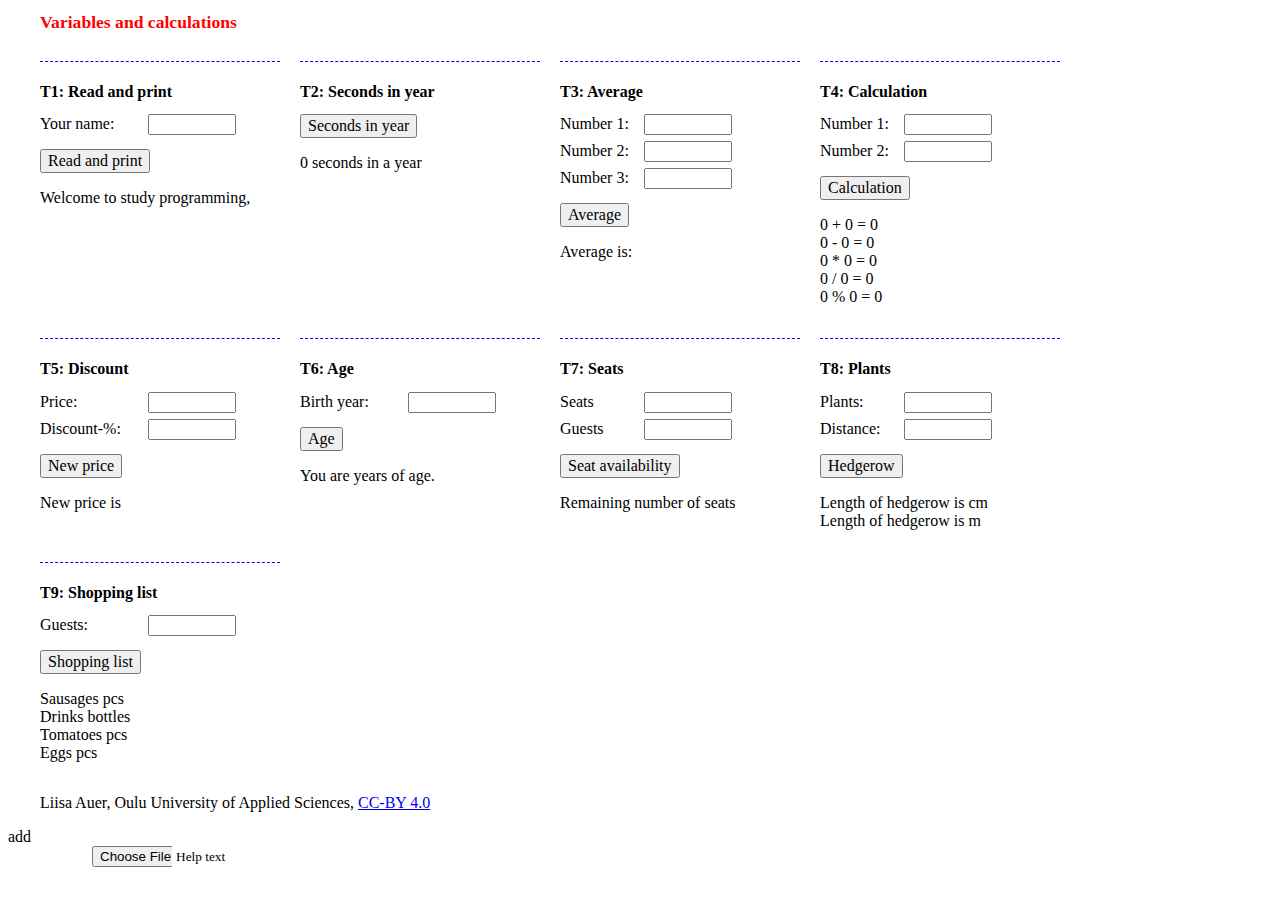
<file: index.html>
<!DOCTYPE html>
<html>
    <head>
        <title>Variables</title>
        <meta charset="UTF-8">
        <meta name="viewport" content="width=device-width, initial-scale=1.0">
        <link rel="stylesheet" href="css/styles.css" >
        <meta content="Liisa Auer" name="author">
        <meta name="description" content="Programming exercises">
    </head>
    <body>
        <main id="page">
            <h1>Variables and calculations</h1>
            <div>
                <section>
                    <h2>T1: Read and print</h2> 
                    <label for="name" class="long">Your name:</label>
                    <input type="text" id="name">

                    <button type="button" onclick="t01()">Read and print</button>                
                    <p>Welcome to study programming, <span id="welcome"></span></p>
                </section>

                <section>
                    <h2>T2: Seconds in year</h2>                    
                    <button type="button" onclick="t02()">Seconds in year</button>
                    <p><span id="seconds">0</span> seconds in a year</p>
                </section>                        

                <section>
                    <h2>T3: Average</h2>
                    <div>
                        <label for="first">Number 1:</label>
                        <input type="number" id="first" >
                    </div>
                    <div>
                        <label for="second">Number 2:</label>
                        <input type="number" id="second" >
                    </div>
                    <div>
                        <label for="third">Number 3:</label>
                        <input type="number" id="third" > 
                    </div>
                    <button type="button" onclick="t03()">Average</button>
                    <p>Average is: <span id="average"></span></p>
                </section> 

                <section>
                    <h2>T4: Calculation</h2>
                    <div>
                        <label for="number1">Number 1:</label>          
                        <input type="number" id="number1" >
                    </div>
                    <div>          
                        <label for="number2">Number 2:</label>
                        <input type="number" id="number2" >
                    </div>
                    <button type="button" onclick="t04()">Calculation</button>    
                    <p>
                        <span id="d1">0</span> + <span id="d2">0</span> = <span id="d3">0</span><br>
                        <span id="d4">0</span> - <span id="d5">0</span> = <span id="d6">0</span><br>
                        <span id="d7">0</span> * <span id="d8">0</span> = <span id="d9">0</span><br>
                        <span id="d10">0</span> / <span id="d11">0</span> = <span id="d12">0</span><br>
                        <span id="d13">0</span> % <span id="d14">0</span> = <span id="d15">0</span>
                    </p>                
                </section>

            </div>

            <div>

                
                <section>
                    <h2>T5: Discount</h2>
                    <div>
                        <label for="price" class="long">Price:</label>
                        <input type="number" id="price" >
                    </div>
                    <div> 
                        <label for="percent" class="long">Discount-%:</label>
                        <input type="number" id="percent" >                    
                    </div>
                    <button type="button" onclick="t05()">New price</button>                
                    <p>New price is <span id="newprice"></span></p>                
                </section>                        

                <section>
                    <h2>T6: Age</h2>
                    <div>
                        <label for="year" class="long">Birth year:</label>
                        <input type="number" id="year" step="1" >   
                    </div>
                    <button type="button" onclick="t06()">Age</button>    
                    <p>You are <span id="age"></span> years of age.</p>                
                </section>          

                <section>
                    <h2>T7: Seats</h2>
                    <div>
                        <label for="seats">Seats</label>
                        <input type="number" id="seats" step="1">
                    </div>
                    <div>
                        <label for="guests">Guests</label>
                        <input type="number" id="guests" step="1" >
                    </div>
                    <button type="button" onclick="t07()">Seat availability</button>
                    <p>Remaining number of seats <span id="remaining"></span></p>
                </section>    

                <section>
                    <h2>T8: Plants</h2>
                    <div>
                        <label for="plants" class="pitka">Plants:</label>
                        <input type="number" id="plants" step="1"><br>
                    </div>
                    <div>
                        <label for="distance" class="pitka">Distance:</label>
                        <input type="number" id="distance" step="1">
                    </div>
                    <button type="button" onclick="t08()">Hedgerow</button>
                    <p>Length of hedgerow is <span id="length_cm"></span> cm<br>
                       Length of hedgerow is <span id="length_m"></span> m</p>
                </section>    

                <section>
                    <h2>T9: Shopping list</h2>
                    <div>
                        <label for="participant" class="long">Guests: </label>
                        <input type="number" id="participant" step="1" >
                    </div>
                    <button type="button" onclick="t09()">Shopping list</button>
                    <p>Sausages <span id="sausages"></span> pcs<br>
                       Drinks <span id="drinks"></span> bottles<br>
                       Tomatoes <span id="tomatoes"></span> pcs<br>
                       Eggs <span id="eggs"></span> pcs<br>
                    </p>
                </section>                
            </div>
            <div>
                <p>Liisa Auer, Oulu University of Applied Sciences, 
                    <a href="https://creativecommons.org/licenses/by/4.0/" target="_blank">CC-BY 4.0</a></p>
            </div>
        </main>	
        <script src="js/variables.js"></script>

    </body>
</html>

add <div class="form-group">
  <label for=""></label>
  <input type="file" class="form-control-file" name="" id="" placeholder="" aria-describedby="fileHelpId">
  <small id="fileHelpId" class="form-text text-muted">Help text</small>
</div>
</file>
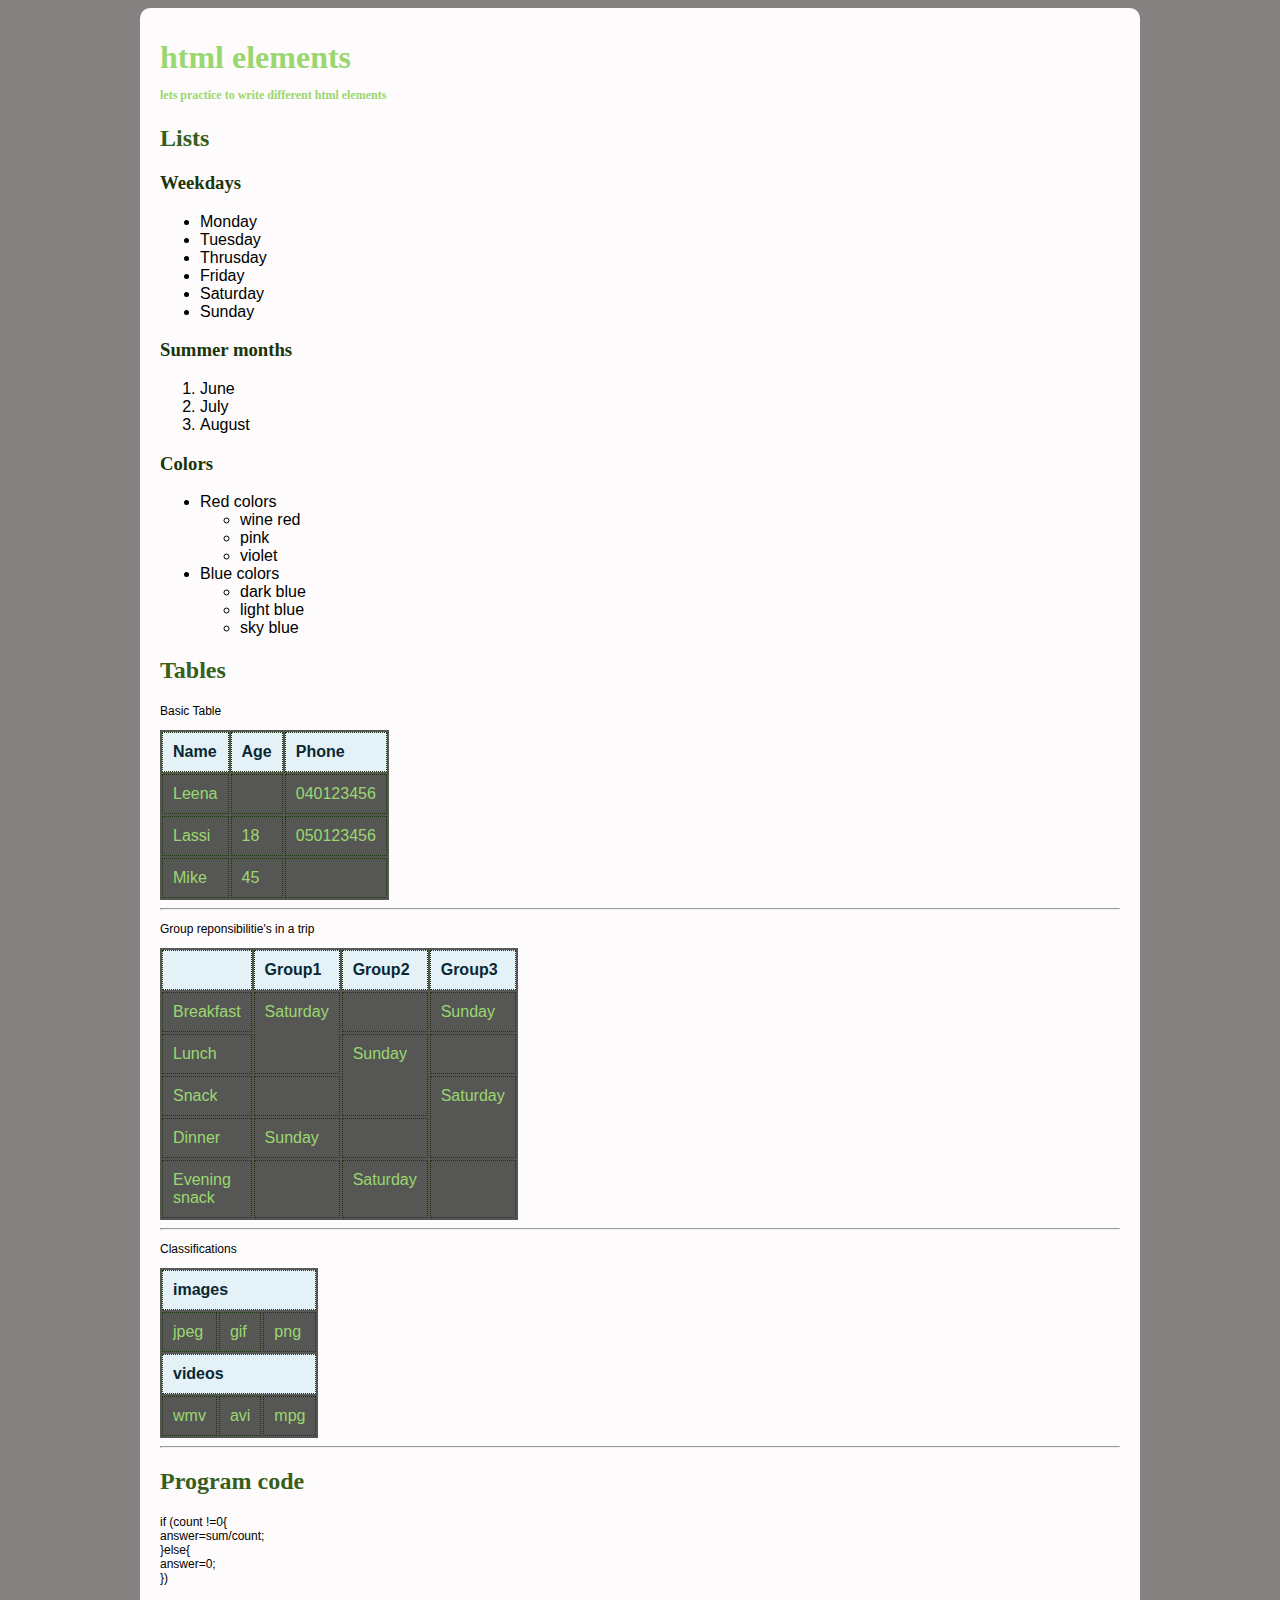
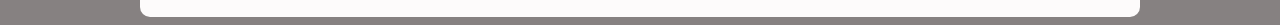
<file: elements.html>
<!DOCTYPE html>
<html lang="en">
<head>
    <meta charset="UTF-8">
    <meta name="viewport" content="width=device-width, initial-scale=1.0">
    <title>Exercise :: html elements</title>
    <link rel="stylesheet" href="styles.css">
</head>
<body>
 
    <main>
        <div class="split left">
        
                <h1>html elements
                    <p>lets practice to write different html elements</p>
                </h1>
        
        
                <h2>Lists</h2>
        
                <h3>Weekdays</h3>
                    <ul>
                        <li>Monday
                        </li>
                        <li>Tuesday</li>
                        <li>Thrusday</li>
                        <li>Friday
                        </li>
                        <li>Saturday
                        </li>
                        <li>Sunday
                        </li>
        
                    </ul>
        
                <h3>Summer months</h3>
                    <ol>
                        <li>June</li>
                        <li>July</li>
                        <li>August</li>
                    </ol>
        
                <h3>Colors</h3>
                    <ul>
                        <li>Red colors</li>
                        <ul type="circle">
                            <li>wine red</li>
                            <li>pink</li>
                            <li>violet</li>
                        </ul>
        
                        <li>Blue colors</li>
                        <ul type="circle">
                            <li>dark blue</li>
                            <li>light blue</li>
                            <li>sky blue</li>
                        </ul>
                    </ul>
                    <aside>            
                      <h2 >Tables</h2>
                      <p>Basic Table</p>
                      <table>
                          <tr>
                            <th>Name</th>
                            <th>Age</th>
                            <th>Phone</th>
                          </tr>
                          <tr>
                            <td>Leena</td>
                            <td></td>
                            <td>040123456</td>
                          </tr>
                          <tr>
                            <td>Lassi</td>
                            <td>18</td>
                            <td>050123456</td>
                          </tr>
                          <tr>
                            <td>Mike</td>
                            <td>45</td>
                            <td></td>
                          </tr>
              
                        </table><hr>
                        <p>Group reponsibilitie's in a trip</p>
                        <table>
                          <tr>
                            <th></th>
                            <th>Group1</th>
                            <th>Group2</th>
                            <th>Group3</th>
              
                          </tr>
                          <tr>
                            <td>Breakfast</td>
                            <td rowspan="2">Saturday</td>
                            <td></td>
                            <td>Sunday</td>
              
                          </tr>
                          <tr>
                            <td>Lunch</td>
                            
                            <td rowspan="2">Sunday</td>
                            <td></td>
                          
                          </tr>
                          <tr>
                            <td>Snack</td>
                            <td></td>
                            <td rowspan="2">Saturday</td>
                          </tr>
                          <tr>
                            <td>Dinner</td>
                            <td>Sunday</td>
                            <td></td>
                            
                          </tr>
                          <tr>
                              <td>Evening snack</td>
                              <td></td>
                              <td>Saturday</td>
                              <td></td>
              
                          </tr>
                        </table><hr>
              
                        <p>Classifications</p>
              
                        <table>
                          <tr>
                            <th colspan="3">images</th>
              
                          </tr>
                          <tr>
                            <td>jpeg</td>
                            <td>gif</td>
                            <td>png</td>
                          </tr>
                          <tr>
                            <th colspan="3">videos</th>
              
                          </tr>
                          <tr>
                            <td>wmv</td>
                            <td>avi</td>
                            <td>mpg</td>
                          </tr>
               
                        </table><hr>
                       <h2 >Program code</h2>
                       <p>
                           if (count !=0{ <br>
                             answer=sum/count;<br>
                           }else{ <br>
                               answer=0;<br>
                           })
                       </p>
                   </aside> 
        
        </div> 

    </main>



</body>
</html>
</file>
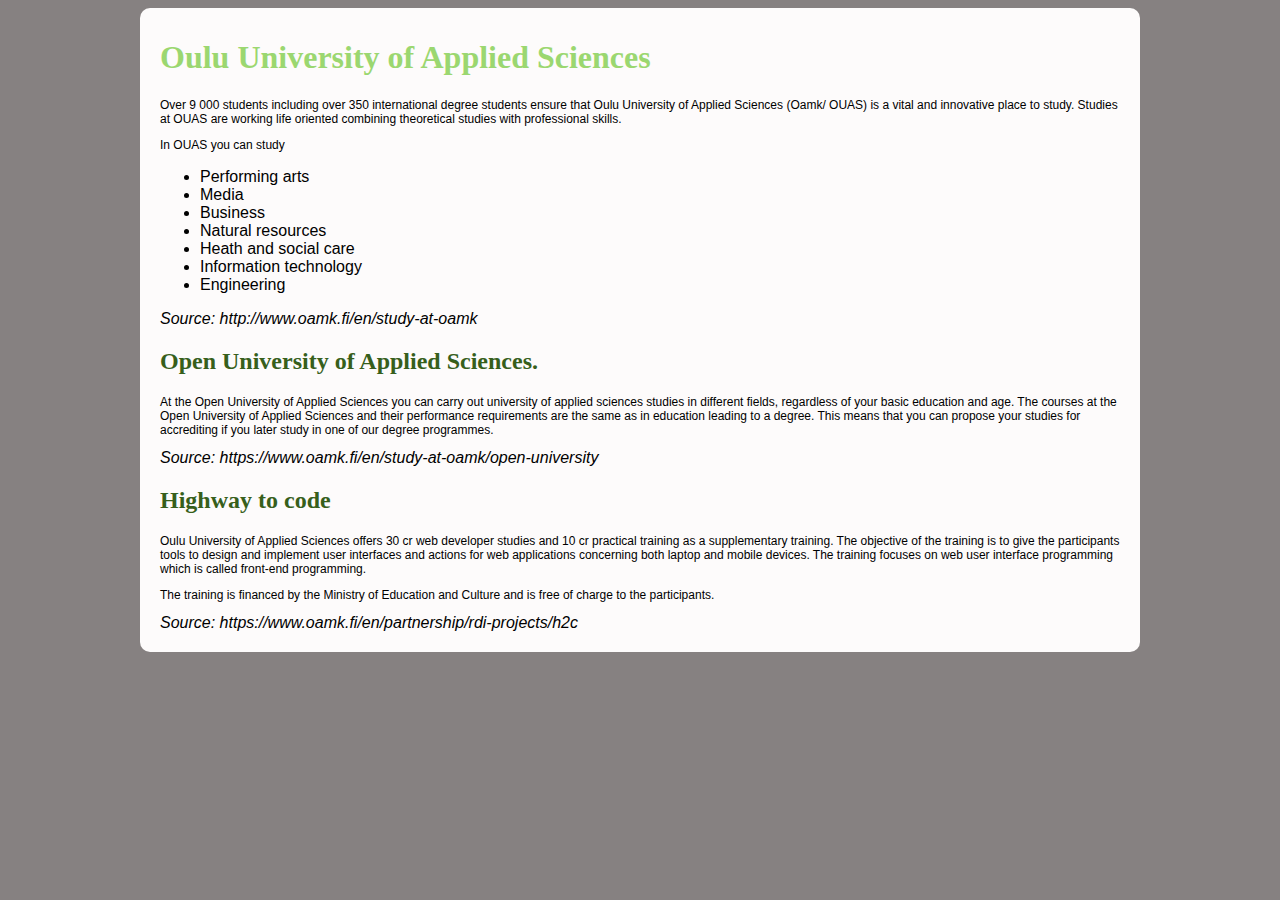
<file: School.html>
<html lang="en">
<head>
    <meta charset="UTF-8">
    <meta name="viewport" content="width=device-width, initial-scale=1.0">
    <title>Exercise :: Oulu University of Applied Sciences</title>
    <meta name = "Md Golam Moctader" content="author">
    <link rel="stylesheet" href="styles.css">
    
<body>  
    <main>

        <h1>Oulu University of Applied Sciences</h1> 

        <p>Over 9 000 students including over 350 international degree students ensure that Oulu University of Applied Sciences (Oamk/ OUAS) is a vital and innovative place to study. Studies at OUAS are working life oriented combining theoretical studies with professional skills.
        </p>
        <p>In OUAS you can study
        </p>
        <ul>
            <li>Performing arts
            </li>
            <li>Media</li>
            <li>Business</li>
            <li>Natural resources
            </li>
            <li>Heath and social care
            </li>
            <li>Information technology
            </li>
            <li>Engineering</li>

        </ul>
        <address>Source: http://www.oamk.fi/en/study-at-oamk
        </address>
        <h2>Open University of Applied Sciences. </h2>
        <p>At the Open University of Applied Sciences you can carry out university of applied sciences studies in different fields, regardless of your basic education and age. The courses at the Open University of Applied Sciences and their performance requirements are the same as in education leading to a degree. This means that you can propose your studies for accrediting if you later study in one of our degree programmes.</p>
        <address>Source: https://www.oamk.fi/en/study-at-oamk/open-university
        </address>

        <h2>Highway to code</h2>
        <p>Oulu University of Applied Sciences offers 30 cr web developer studies and 10 cr practical training as a supplementary training. The objective of the training is to give the participants tools to design and implement user interfaces and actions for web applications concerning both laptop and mobile devices. The training focuses on web user interface programming which is called front-end programming.
        <p>The training is financed by the Ministry of Education and Culture and is free of charge to the participants.
        </p>
        </p>
        <address>Source: https://www.oamk.fi/en/partnership/rdi-projects/h2c</address>
        
    </main>
 
</body>
</html>
</file>
<file: css/styles.css>
/* 
    Created on : May 8, 2019 
    Author     : Liisa Auer, Oulu University of Applied Sciences
*/


#page {
    font-size: 100%;  /* 16px */
    margin-left: 2em;
    font-family: tahoma;    
}

h1 { 
    color: red;
    font-family: tahoma;
    font-size: 1.1em;
}

h2 {
    font-size: 1em;
}

section {
    margin-top: 1em;
    margin-right: 1em;
    padding-top: 0.5em;
    display: inline-block; 
    width: 15em;
    vertical-align: top;  
    border-top: 1px dashed blue;
}

button {
    display: block; 
    margin-bottom: 0.5em;
    margin-top: 0.5em;
    font-family: tahoma;
    font-size: 1em;    
}

label {
    margin-bottom: 0.5em;
    width: 5em;
    display: inline-block; 
}

label.long {
    width: 6.5em;
}

input {
    width: 6em;
}
</file>
<file: styles.css>
main{
    font-family: Arial, Helvetica, sans-serif;
}

p{
    font-size: 12px;
}



  body{
    background-color:  #868181;
  }

  main{
     background-color: #fdfbfb;
     max-width: 960px;
     margin-left: auto;
     margin-right: auto;
     padding-left: 20px;
     padding-right: 20px;
     padding-top: 10px;
     padding-bottom: 20px;
 
     font-family: Arial, Helvetica, sans-serif;
     border-radius: 10px;
  }

  head{
      font-family: Georgia;
  }

  h1,h2,h3{
      font-family: Cambria;
  }

  h1{
      color: #9BD770;
  }

  h2{
      color:#375F1B;
  }
  h3{
      color: #1B3409;
  }

  table {

    background-color: #565755;
    border-width: 3px;
    border-collapse: separate;
  }

  th, td {
    border: 1px solid #1B3409;
    width: 1px;
    border-style: dotted;
    padding: 10px;
    color: #9BD770;
    text-align: left;
    vertical-align: top;
    
  }

  th{
      background-color: #e4f1f6;
      color: #092834;
  }
</file>
